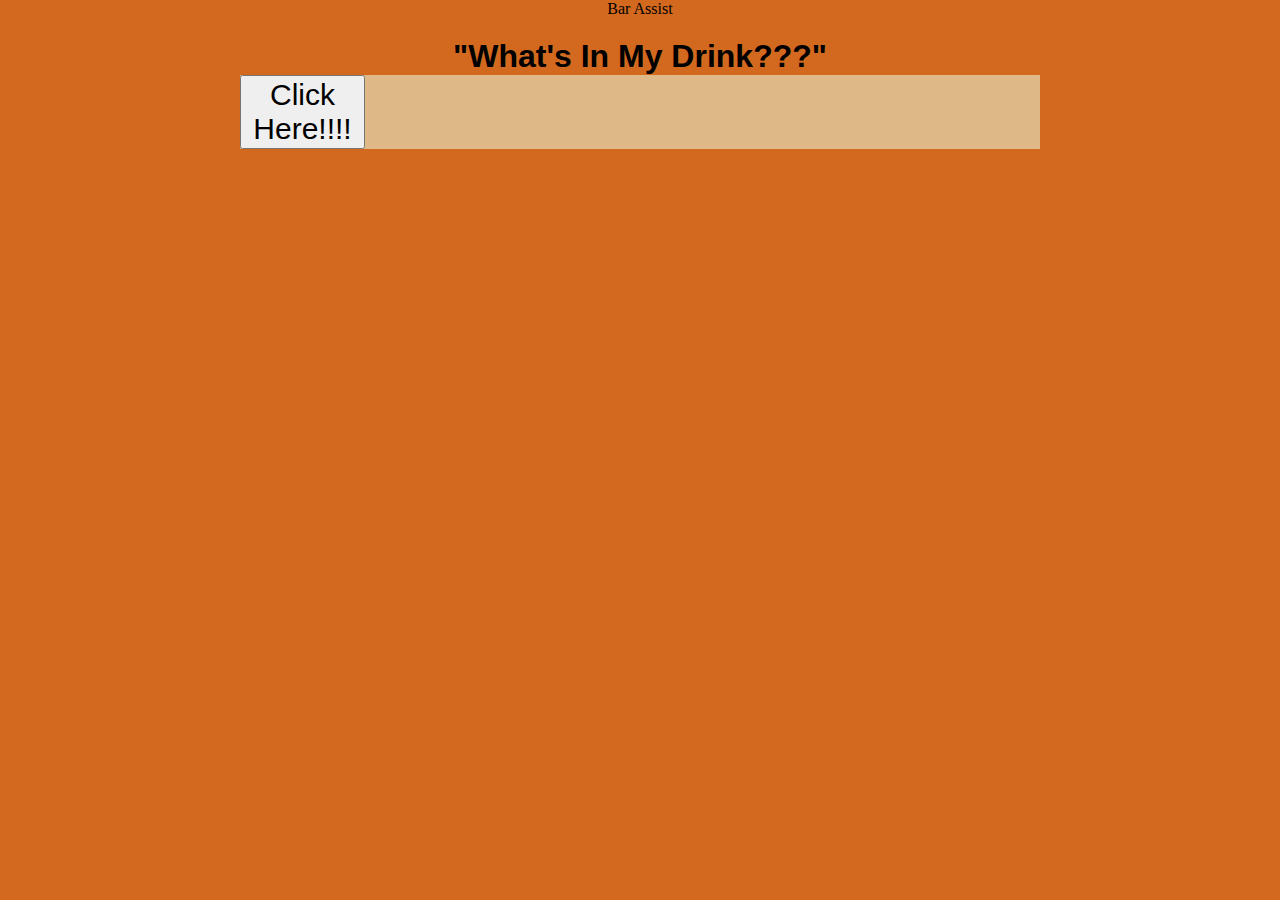
<file: index.html>
<!DOCTYPE html>
<html lang="en">
<head>
    <meta charset="UTF-8">
    <meta name="viewport" content="width=device-width, initial-scale=1.0">
    <title>Drink Buddy</title>
    <link rel="stylesheet" href="./style.css">
    <script src="./main.js" defer></script>
    <a href="./main.html"></a>
</head>
<body>
    <header>
       Bar Assist
    </header>
    <main> 
      <h1> "What's In My Drink???"</h1>
      <button class="page1">Click Here!!!!</button>  
    </main>
</body>
</html>
</file>
<file: style.css>
main {
    background-color: burlywood;
    max-width: 800px;
     margin: 20px auto;
     font-family: 'Arial', sans-serif;
}



body, h1, p, ul {
    margin: 0;
    padding: 0;
    text-align: center;
    background-color: chocolate;
  }
  

.search button {
    display: flex;
    flex-direction: column;
    align-items: center;
    justify-content: center;
}

.search input[type="text"],
.search button {
    margin: 5px; /* Add some spacing if needed */
}

button {
    display:block;
    text-align: center;
}

.page1 {
    display: block;
    font-size: 30px;
    max-width: 125px;
    text-align: center;
}

article {
    border: 1px solid #ccc;
    border-radius: 8px;
    margin-bottom: 20px;
    padding: 20px;
    box-shadow: 0 2px 4px rgba(0, 0, 0, 0.1);
  }

  article img {
    max-width: 100%;
    height: auto;
    border-radius: 8px;
  }

  article h2 {
    color: #333;
    margin-top: 10px;
  }
  
  
  article p {
    margin: 10px 0;
  }
  
  
  article ul {
    list-style-type: none;
    padding: 0;
  }
  
  
  article li {
    margin: 5px 0;
  }
  
  
  article p:last-child {
    font-style: italic;
    color: #000;
  }
</file>
